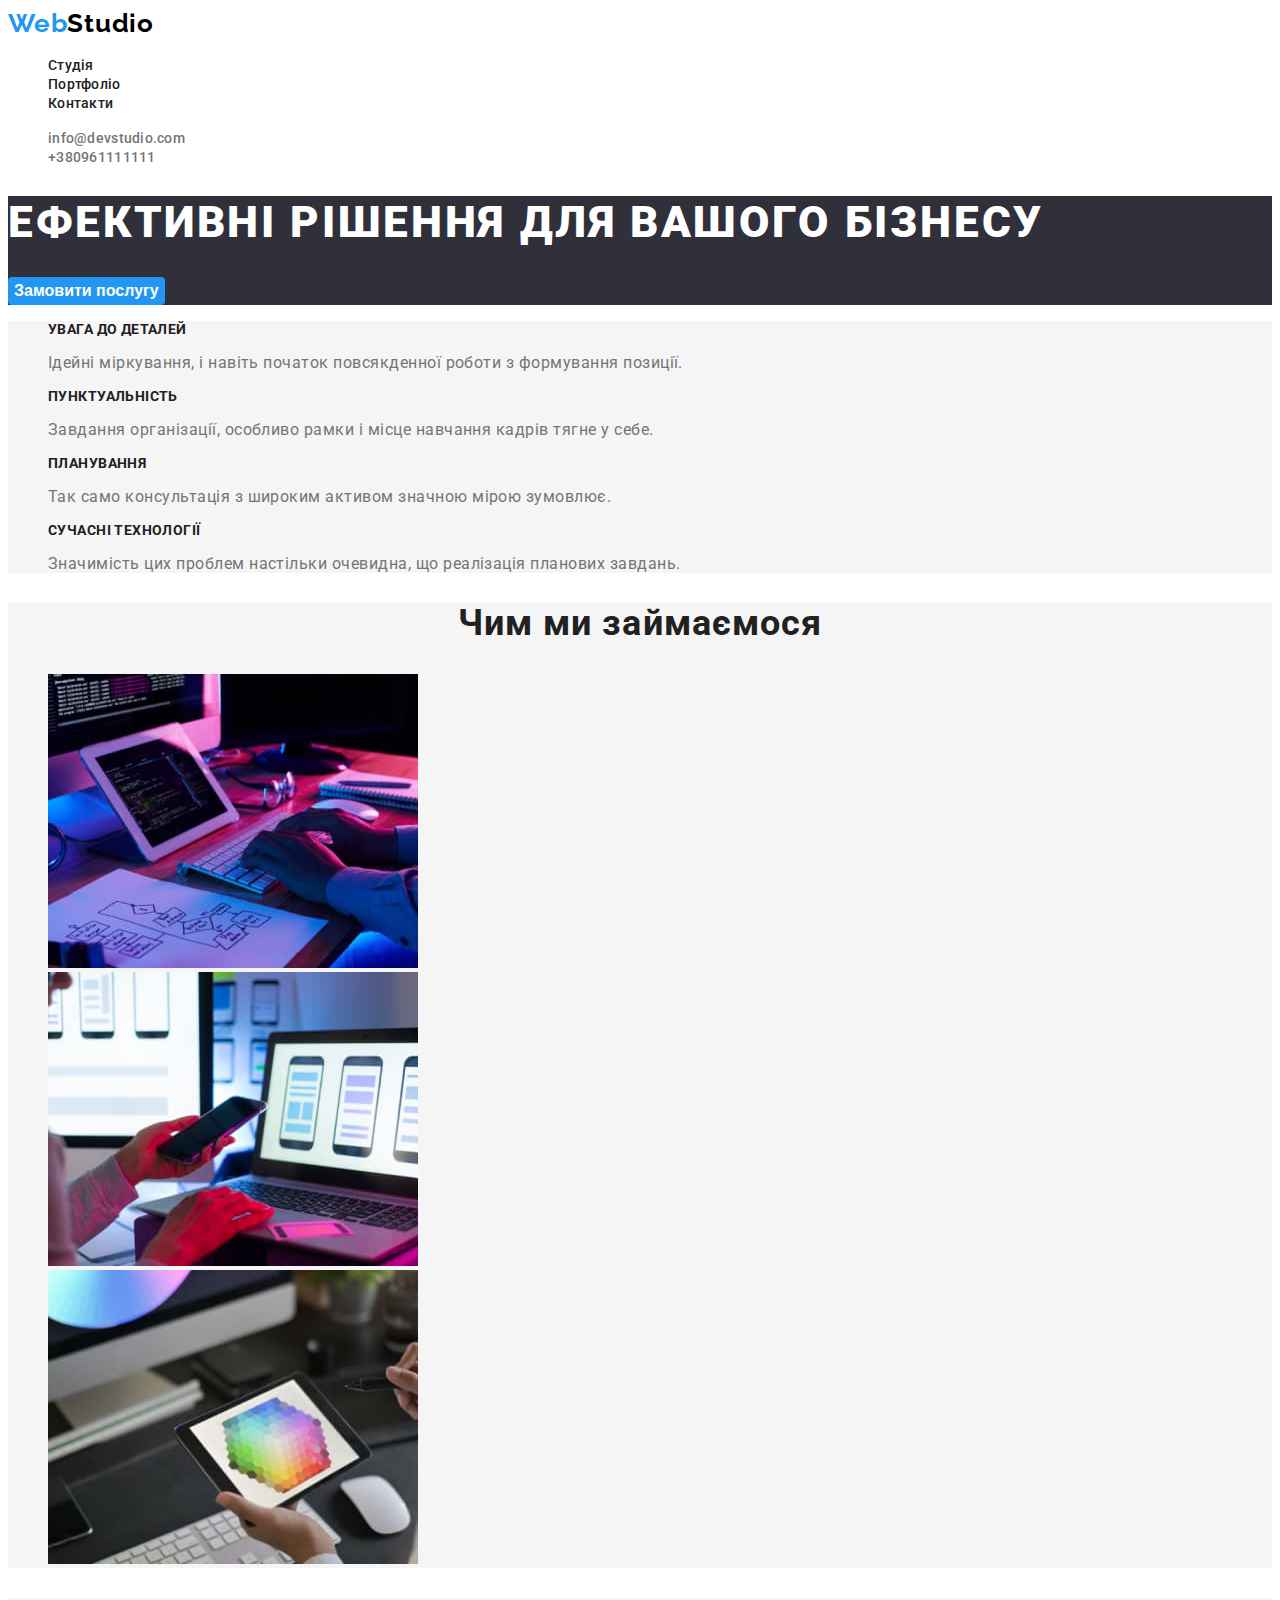
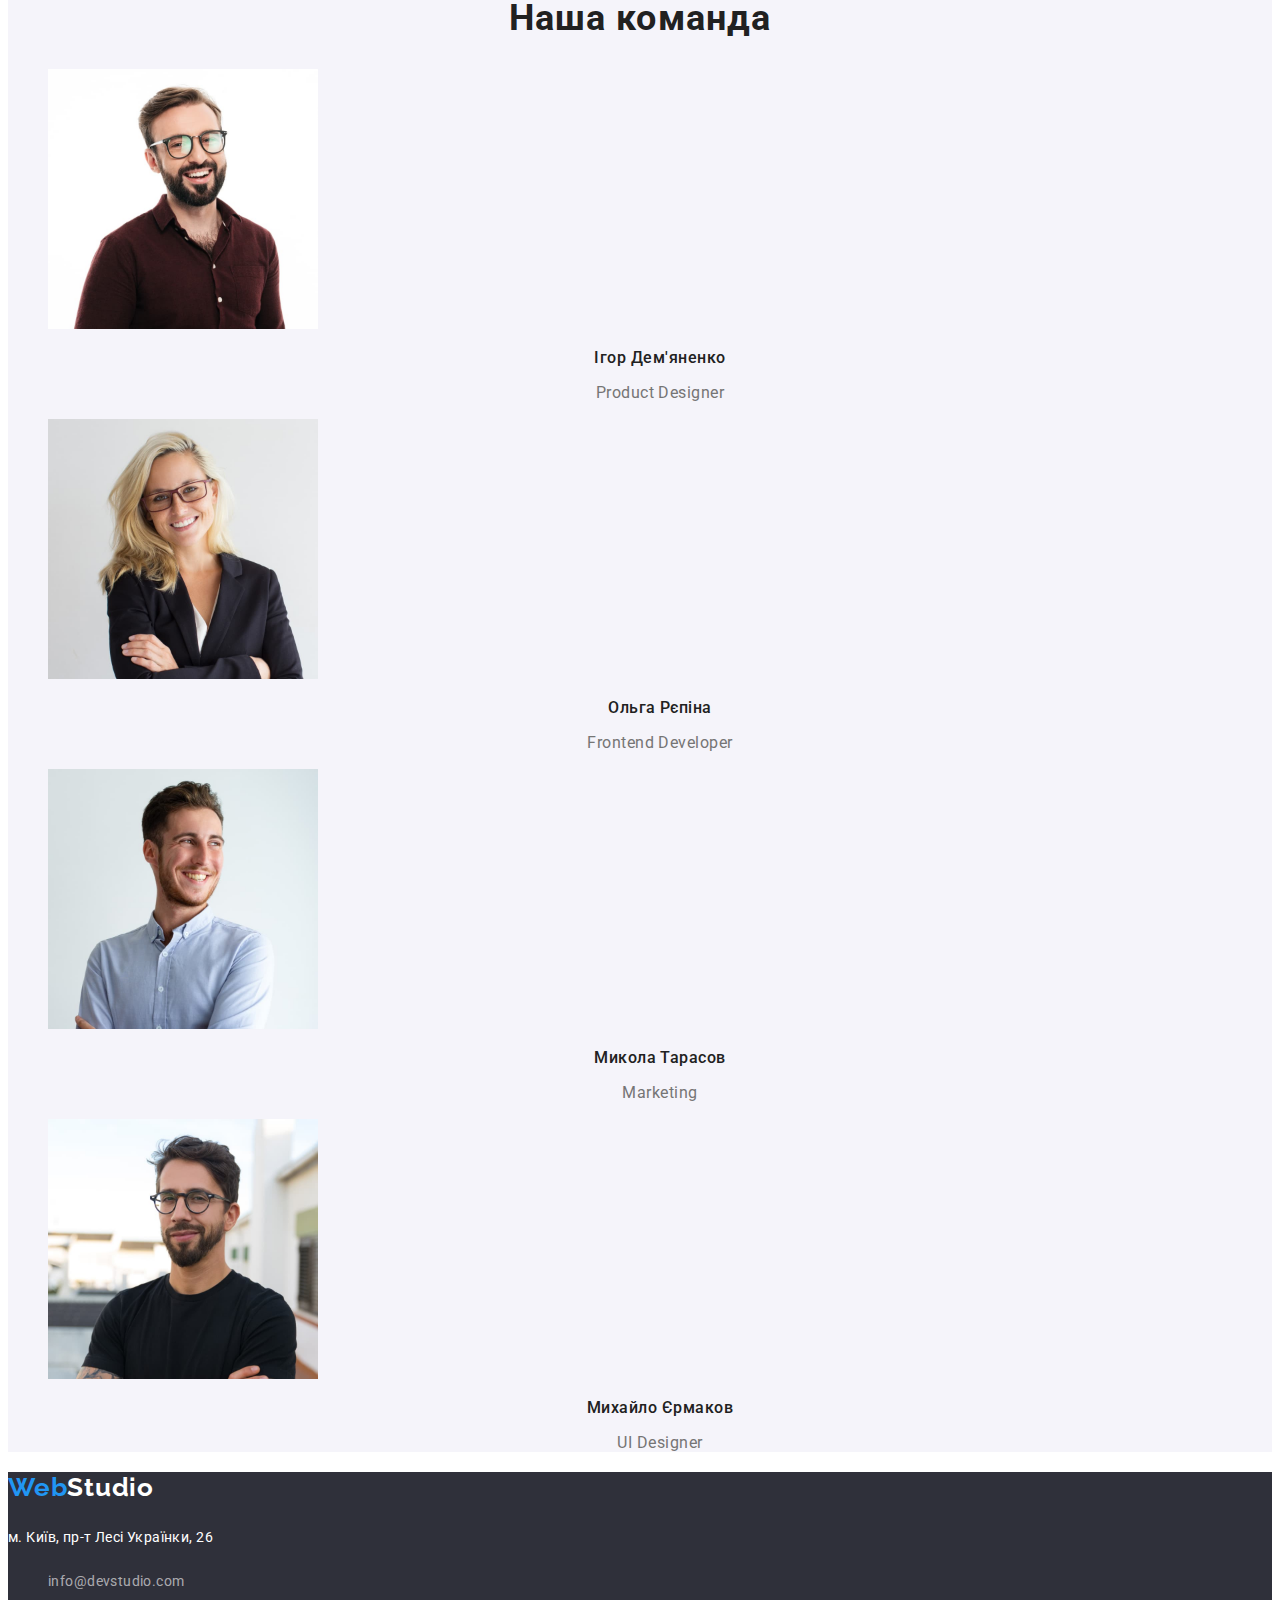
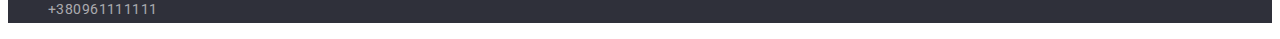
<file: index.html>
<!DOCTYPE html>
<html lang="uk">
<head>
    <meta charset="UTF-8">
    <meta http-equiv="X-UA-Compatible" content="IE=edge">
    <meta name="viewport" content="width=device-width, initial-scale=1.0">
    <link rel="stylesheet" href="./css/styles.css">
    <link rel="preconnect" href="https://fonts.googleapis.com">
    <link rel="preconnect" href="https://fonts.gstatic.com" crossorigin>
    <link href="https://fonts.googleapis.com/css2?family=Raleway:wght@700&family=Roboto:wght@400;500;700;900&display=swap"
        rel="stylesheet">
    <title>Web Studio</title>
</head>
<body>
    <header>
        <nav>
            <a href="./index.html" class="hero-logo">
                <span class="logo">Web</span>Studio
            </a>
            <ul class="list">
                <li>
                    <a href="./index.html" class="link">Студія</a>
                </li>
                <li>
                    <a href="./portfolio.html" class="link">Портфоліо</a>
                </li>
                <li>
                    <a href="#" class="link">Контакти</a>
                </li>
            </ul>
        </nav>
        <ul class="list">
            <li><a href="mailto:info@devstudio.com" class="header-contacts">info@devstudio.com</a></li>
            <li><a href="Tel:+380961111111" class="header-contacts">+380961111111</a></li>
        </ul>
    </header>
    <main>
        <section class="main-area">
            <h1 class="hero-phrase">
                Ефективні рішення для вашого бізнесу
            </h1>
            <button class="studio-button" type="button">Замовити послугу</button>
        </section>
        <section class="content">
            <ul class="list">
                <li>
                    <h3 class="priority">УВАГА ДО ДЕТАЛЕЙ</h3>
                    <p class="priority-description">Ідейні міркування, і навіть початок повсякденної роботи з формування позиції.</p>
                </li>
                <li>
                    <h3 class="priority">ПУНКТУАЛЬНІСТЬ</h3>
                    <p class="priority-description">Завдання організації, особливо рамки і місце навчання кадрів тягне у себе.</p>
                </li>
                <li>
                    <h3 class="priority">ПЛАНУВАННЯ</h3>
                    <p class="priority-description">Так само консультація з широким активом значною мірою зумовлює.</p>
                </li>
                <li>
                    <h3 class="priority">СУЧАСНІ ТЕХНОЛОГІЇ</h3>
                    <p class="priority-description">Значимість цих проблем настільки очевидна, що реалізація планових завдань.</p>
                </li>
            </ul>
        </section>
        <section class="content">
            <h2 class="direction">Чим ми займаємося</h2>
            <ul class="list">
            <li><img src="./images/coding.jpg" alt="Процес кодингу"
            width="370"
            /></li>
            <li><img src="./images/mobile-app-developing.jpg" alt="Розробка мобільного додатку"
            width="370"
            /></li>
            <li><img src="./images/choosing-a-color.jpg" alt="Вибір кольору на екрані"
            width="370"
            /></li>
            </ul>
        </section>
        <section class="specialists">
            <h2 class="comand-list">Наша команда</h2>
            <ul class="list">
                    <li><img src="./images/product-designer.jpg" alt="Фото дизайнера"
                     width=270
                     />
                    <h3 class="specialist-name">Ігор Дем'яненко</h3>
                    <p class="specialist-position">Product Designer</p></li>
                    <li><img src="./images/frontend-developer.jpg" alt="Фото фронтенд розробника"
                     width=270
                     />
                    <h3 class="specialist-name">Ольга Рєпіна</h3>
                    <p class="specialist-position">Frontend Developer</p></li>
                    <li><img src="./images/marketing.jpg" alt="Фото менеджера з маркетингу"
                     width=270
                     />
                    <h3 class="specialist-name">Микола Тарасов</h3>
                    <p class="specialist-position">Marketing</p></li>
                    <li><img src="./images/ui-designer.jpg" alt="Фото дизайнера інтерфейсу користувача"
                    width=270
                    />
                    <h3 class="specialist-name">Михайло Єрмаков</h3>
                    <p class="specialist-position">UI Designer</p></li>
                    </ul>
        </section>
    </main>
    <footer class="bottom">
        <h2><a href="./index.html" class="footer-logo">
                <span class="logo">Web</span>Studio
            </a></h2>
        <address class="address">м. Київ, пр-т Лесі Українки, 26</address>
        <ul class="botom-list">
            <li>
                <a href="mailto:info@devstudio.com" class="footer-contacts">info@devstudio.com</a>
            </li>
            <li>
                <a href="Tel:+380961111111" class="footer-contacts">+380961111111</a>
            </li>
        </ul>
    </footer>
</body>
</html>
</file>
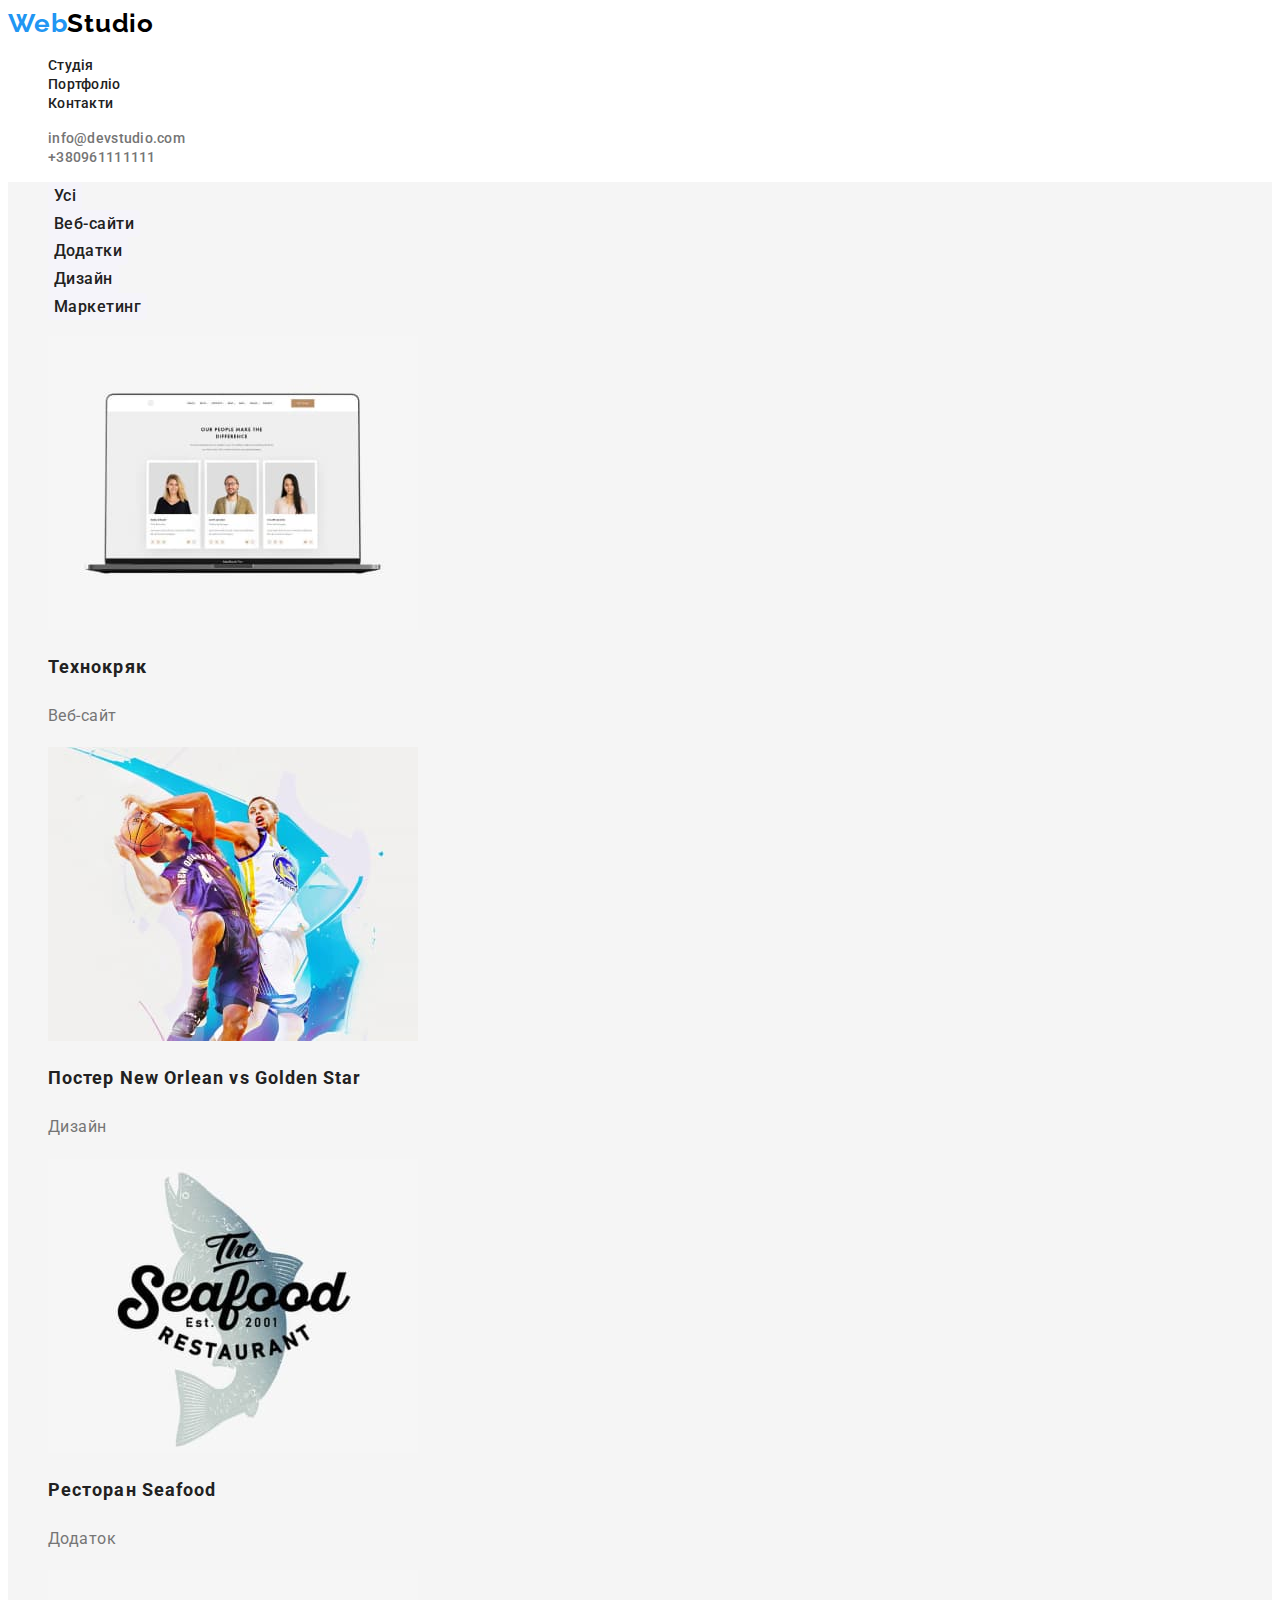
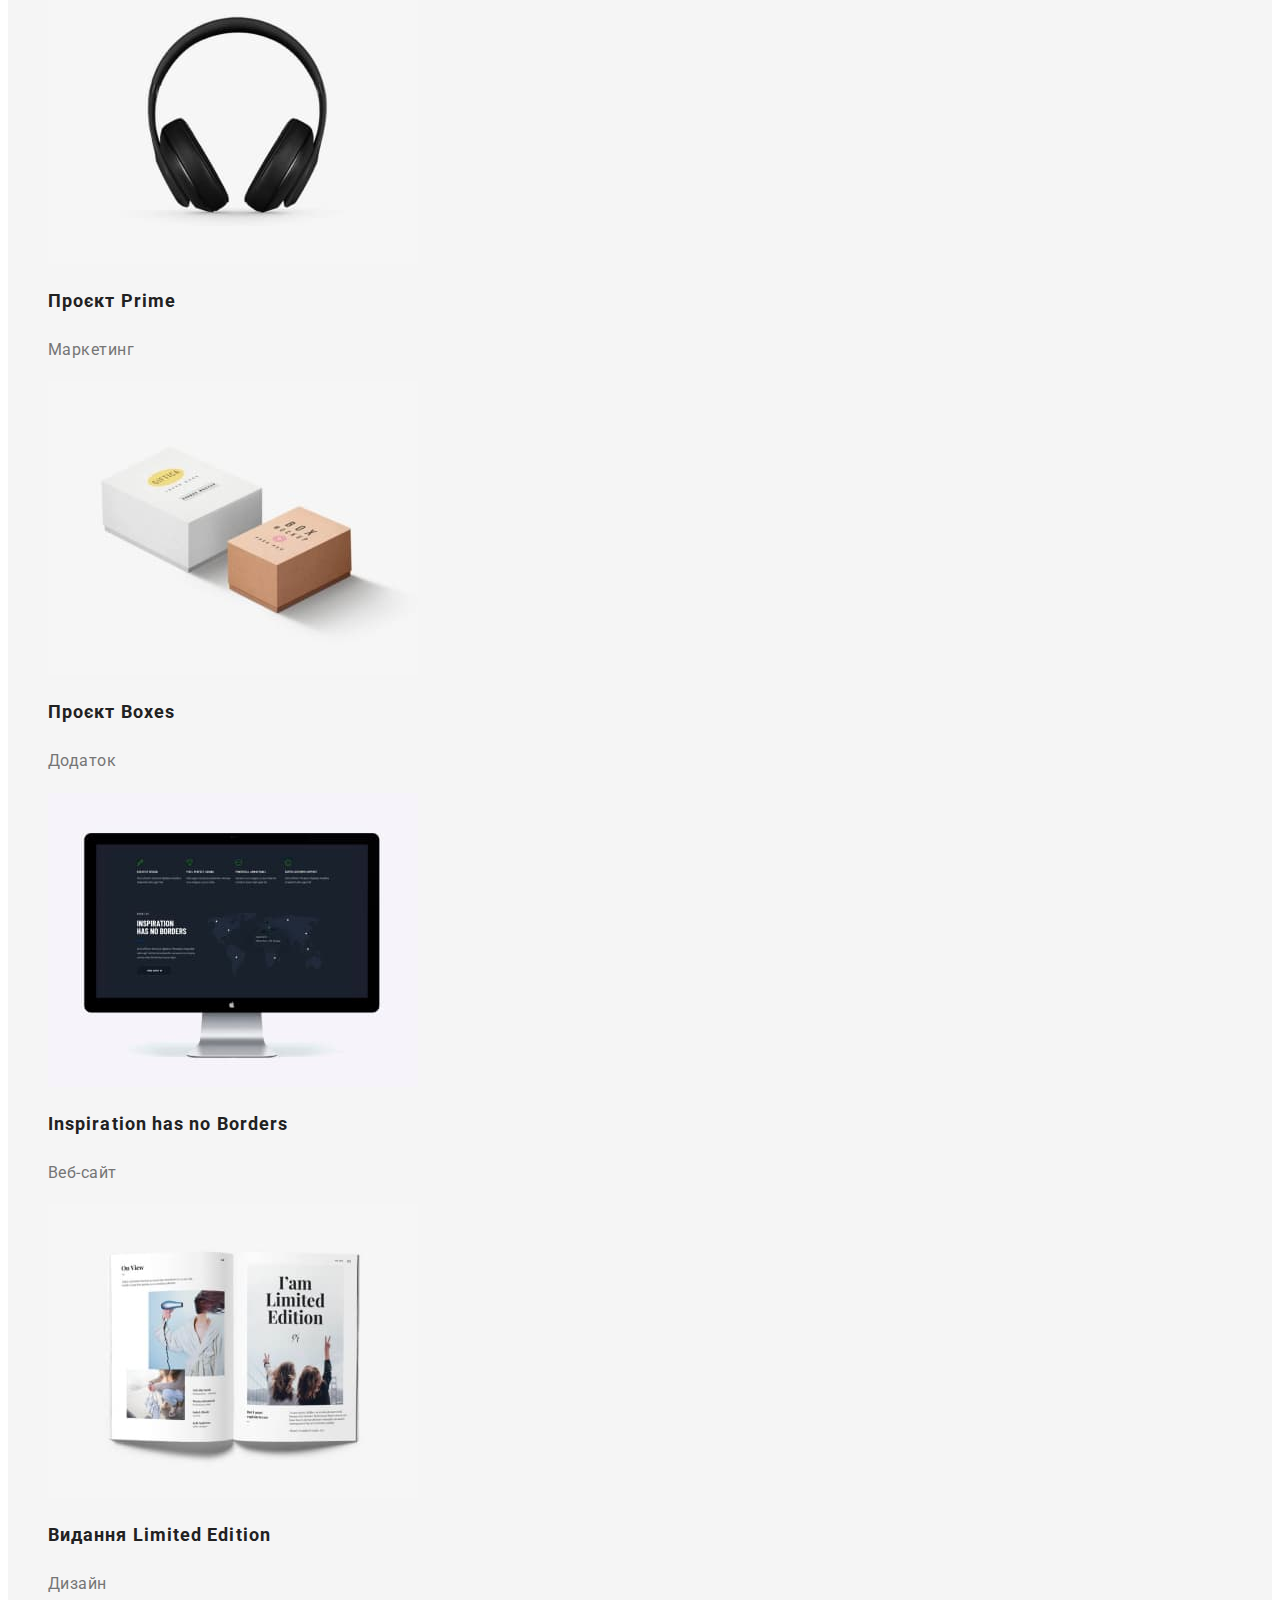
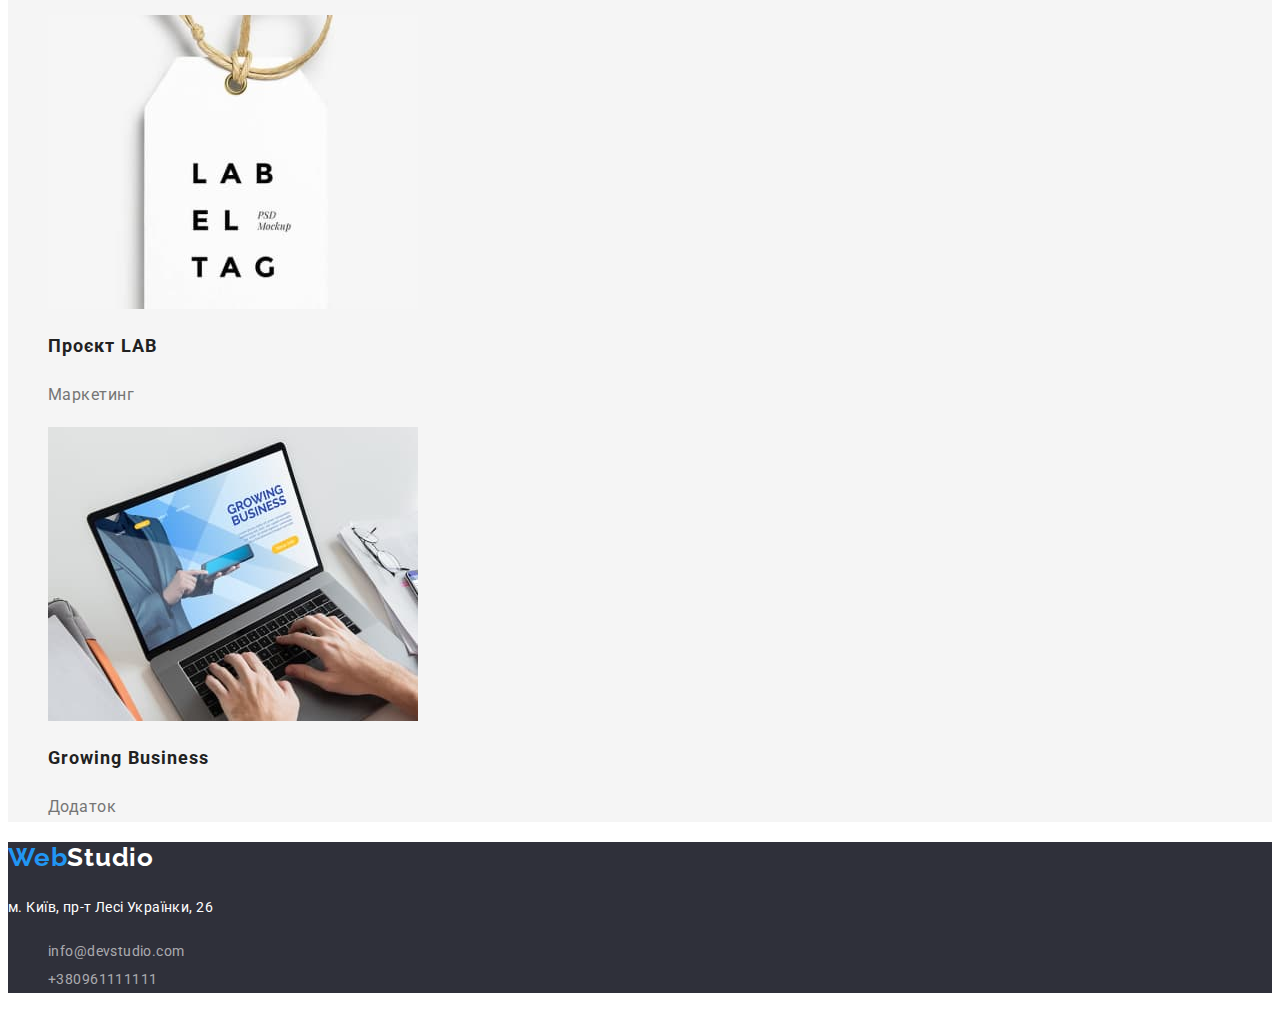
<file: portfolio.html>
<!DOCTYPE html>
<html lang="uk">
<head>
    <meta charset="UTF-8">
    <meta http-equiv="X-UA-Compatible" content="IE=edge">
    <meta name="viewport" content="width=device-width, initial-scale=1.0">
    <link rel="stylesheet" href="./css/styles.css">
    <link rel="preconnect" href="https://fonts.googleapis.com">
    <link rel="preconnect" href="https://fonts.gstatic.com" crossorigin>
    <link href="https://fonts.googleapis.com/css2?family=Raleway:wght@700&family=Roboto:wght@400;500;700;900&display=swap"
        rel="stylesheet">
    <title>Web Studio</title>
</head>

<body>
    <header>
        <nav>
            <a href="./index.html" class="hero-logo">
                <span class="logo">Web</span>Studio
            </a>
            <ul class="list">
                <li>
                    <a href="./index.html" class="link">Студія</a>
                </li>
                <li>
                    <a href="./portfolio.html" class="link">Портфоліо</a>
                </li>
                <li>
                    <a href="#" class="link">Контакти</a>
                </li>
            </ul>
        </nav>
        <ul class="list">
            <li><a href="mailto:info@devstudio.com" class="header-contacts">info@devstudio.com</a></li>
            <li><a href="Tel:+380961111111" class="header-contacts">+380961111111</a></li>
        </ul>
    </header>
    <main class="main-content">
        <section class="content">
            <ul class="list">
                <li>
                    <button class="button" type="button">Усі</button>
                </li>
                <li>
                    <button type="button" class="button">Веб-сайти</button>
                </li>
                <li>
                    <button type="button" class="button">Додатки</button>
                </li>
                <li>
                    <button type="button" class="button">Дизайн</button>
                </li>
                <li>
                    <button type="button" class="button">Маркетинг</button>
                </li>
            </ul>                
            <ul class="list">
                <li>
                    <img src="./images/laptop-screen.jpg" alt="Фото співробітників на екрані ноутбуку" width="370">
                    <h2 class="project-name">Технокряк</h2>
                    <p class="product-description">Веб-сайт</p>
                </li>
                <li>
                    <img src="./images/bascetbolists.jpg" alt="Баскетболісти" width="370">
                    <h2 class="project-name">Постер New Orlean vs Golden Star</h2>
                    <p class="product-description">Дизайн</p>
                </li>
                <li>
                    <img src="./images/restauran-logo.jpg" alt="Логотип ресторану" width="370">
                    <h2 class="project-name">Ресторан Seafood</h2>
                    <p class="product-description">Додаток</p>
                </li>
                <li>
                    <img src="./images/headphone.jpg" alt="Навушники" width="370">
                    <h2 class="project-name">Проєкт Prime</h2>
                    <p class="product-description">Маркетинг</p>
                </li>
                <li>
                    <img src="./images/boxes.jpg" alt="Коробки" width="370">
                    <h2 class="project-name">Проєкт Boxes</h2>
                    <p class="product-description">Додаток</p>
                </li>
                <li>
                    <img src="./images/monitor.jpg" alt="Монітор" width="370">
                    <h2 class="project-name">Inspiration has no Borders</h2>
                    <p class="product-description">Веб-сайт</p>
                </li>
                <li>
                    <img src="./images/opened-book.jpg" alt="Фото відкритої книги" width="370">
                    <h2 class="project-name">Видання Limited Edition</h2>
                    <p class="product-description">Дизайн</p>
                </li>
                <li>
                    <img src="./images/lable-photo.jpg" alt="Фото етикетки" width="370">
                    <h2 class="project-name">Проєкт LAB</h2>
                    <p class="product-description">Маркетинг</p>
                </li>
                <li>
                    <img src="./images/typing-process.jpg" alt="Процесс роботи на клавіатурі" width="370">
                    <h2 class="project-name">Growing Business</h2>
                    <p class="product-description">Додаток</p>
                </li>
            </ul>
        </section>
    </main>
    <footer class="bottom">
        <h2><a href="./index.html" class="footer-logo">
                <span class="logo">Web</span>Studio
            </a></h2>
        <address class="address">м. Київ, пр-т Лесі Українки, 26</address>
        <ul class="botom-list">
            <li>
                <a href="mailto:info@devstudio.com" class="footer-contacts">info@devstudio.com</a>
            </li>
            <li>
                <a href="Tel:+380961111111" class="footer-contacts">+380961111111</a>
            </li>
        </ul>
    </footer>
</body>

</html>
</file>
<file: css/styles.css>
:root{
    --color-primary:#212121;
    --color-logo: #2196f3;
}

body{
    font-family: 'Roboto', sans-serif;
    color: var(--color-primary);
}
.button {
    font-family: 'Roboto', sans-serif;
    color:var(--color-primary);
    background-color: #F5F4FA;
    border-width: 0px;
    border-radius: 4px;
    font-weight: 500;
    font-size: 16px;
    line-height: 1.6;
    text-align: center;
    letter-spacing: 0.03em;
}
.button:hover{
    color: #fff;
    background-color: var(--color-logo);
    box-shadow: 0px 3px 1px rgba(0, 0, 0, 0.1), 0px 1px 2px rgba(0, 0, 0, 0.08), 0px 2px 2px rgba(0, 0, 0, 0.12);
    cursor:pointer;
    letter-spacing: 0.03em;
}
.button:focus {
    color: #fff;
    background-color: var(--color-logo);
    box-shadow: 0px 3px 1px rgba(0, 0, 0, 0.1), 0px 1px 2px rgba(0, 0, 0, 0.08), 0px 2px 2px rgba(0, 0, 0, 0.12);
    cursor:pointer;
    letter-spacing: 0.03em;
}
.content{
    background-color: #F5F5F5
}
.list{
    list-style: none;
}
.link{
    font-family: 'Roboto', sans-serif;
    text-decoration: none;
    color:var(--color-primary);;
    font-weight: 500;
    font-size: 14px;
    line-height: 1.15;
    letter-spacing: 0.02em;
}
.link:hover{
    color: var(--color-logo)
}
.link:focus{
    color: var(--color-logo)
}
.header-contacts{
    text-decoration: none;
    color: #757575;
    font-weight: 500;
    font-size: 14px;
    line-height: 1,15;
    letter-spacing: 0.02em;
}
.header-contacts:hover{
    color:var(--color-logo)
    letter-spacing: 0.02em;
}
.header-contacts:focus{
    color: var(--color-logo)
    letter-spacing: 0.02em;
}
.bottom{
    font-family: 'Roboto';
    background-color: #2F303A;
}
.footer-contacts{
    text-decoration: none;
    color: rgba(255, 255, 255, 0.6);
    font-size: 14px;
    line-height: 2.0;
    letter-spacing: 0.03em;
    letter-spacing: 0.03em;
}
.footer-contacts:hover{
    text-decoration: none;
    color: var(--color-logo);
    font-size: 14px;
    line-height: 2.0;
    letter-spacing: 0.03em;
    letter-spacing: 0.03em;
}
.footer-contacts:focus{
    text-decoration: none;
    color: var(--color-logo);
    font-size: 14px;
    line-height: 2.0;
    letter-spacing: 0.03em;
}
.address{
    font-family: 'Roboto';
    color: #ffffff;
}
.footer-logo{
    font-family: Raleway, sans-serif;
    text-decoration: none;
    color: #ffffff;
    font-weight: 700;
    font-size: 26px;
    line-height: 1.2;
    letter-spacing: 0.03em;
}
.logo{
    color: var(--color-logo)
}
.hero-logo{
    font-family: Raleway, sans-serif;
    text-decoration: none;
    color: #000000;
    font-weight: 700;
    font-size: 26px;
    line-height: 1.2;
    letter-spacing: 0.03em;
}
.project-name{
    color:var(--color-primary);
    font-weight: 700;
    font-size: 18px;
    line-height: 2.0;
    letter-spacing: 0.06em;
}
.product-description{
    color: #757575;
    font-size: 16px;
    line-height: 1.9;
    letter-spacing: 0.03em;
}
.botom-list{
    list-style: none;
    background-color:  #2F303A;
}
.main-area{
    background-color: #2F303A;
}
.hero-phrase{
    color: #ffffff;
    font-weight: 900;
    font-size: 44px;
    line-height:1.35
    text-align: center;
    letter-spacing: 0.06em;
    text-transform: uppercase;
}
.studio-button{
    color: #fff;
    background-color: var(--color-logo);
    border: 0px;
    border-radius: 4px;
    font-weight: 700;
    font-size: 16px;
    line-height: 1.6;
}
.priority{
    color: var(--color-primary);
    font-weight: 700;
    font-size: 14px;
    line-height: 1.15;
    letter-spacing: 0.03em;
    text-transform: uppercase;
}
.priority-description{
    color: #757575;
    font-weight: 400;
    font-size: 1.7;
    letter-spacing: 0.03em;
}
.direction{
    font-weight: 700;
    font-size: 36px;
    line-height: 1.15;
    text-align: center;
    letter-spacing: 0.03em;
}
.comand-list{
    font-weight: 700;
    font-size: 36px;
    line-height: 1.15;
    text-align: center;
    letter-spacing: 0.03em;
}
.specialist-name{
    font-weight: 500;
    font-size: 16px;
    line-height: 1.18;
    text-align: center;
    letter-spacing: 0.03em;
}
.specialist-position{
    color: #757575;
    line-height: 1.18;
    text-align: center;
    letter-spacing: 0.03em;
}
.specialists{
    background-color: #F5F4FA;
}
.address{
    font-style: inherit;
    font-size: 14px;
    line-height: 2.0;
    letter-spacing: 0.03em;
}
</file>
